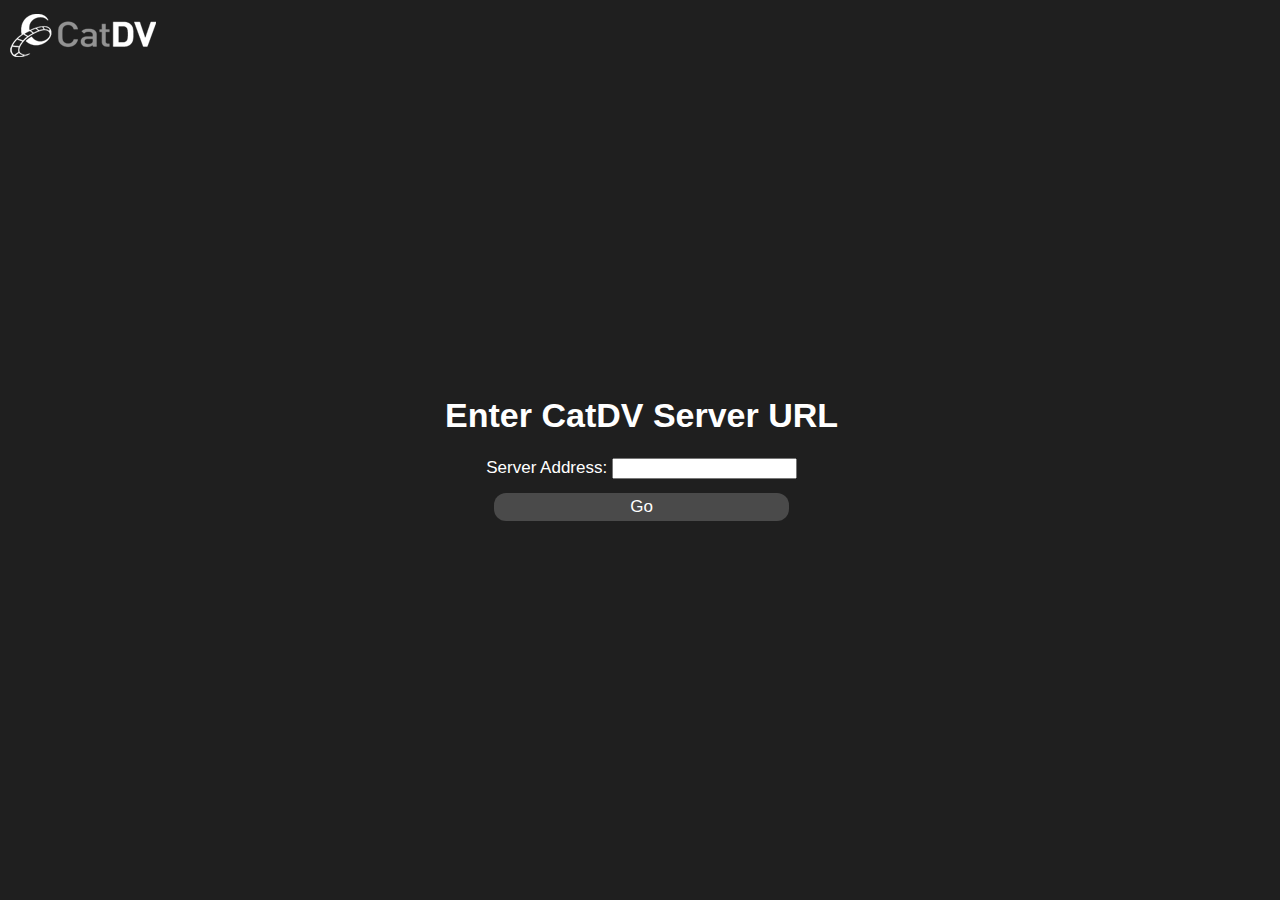
<file: source/assets/index.html>
<!DOCTYPE html>
<html lang="en">
<head>
    <meta charset="UTF-8">
    <link rel="stylesheet" href="style.css">
    <title>CatDV Server Resolve Plugin</title>
</head>
<body>
    <img id="logo" src="resources/logo.png">
    <div id="window" class="center_children">
        <div id="main" class="center_children">
            <form style="margin-bottom:10px">
                <h1>Enter CatDV Server URL</h1>
                <label for="address">Server Address:</label>
                <input type="text" id="address" name="address"><br>
            </form>

            <button type="button" id="go_to_server_button" name="go_to_server">Go</button>

            <div id="response-container"></div>
        </div>
    </div>
</body>

<script>
    let webviewReady = false

    window.addEventListener("pywebviewready", function() {
        webviewReady = true
    })

    const button = document.getElementById("go_to_server_button")

    button.addEventListener("click", () => {
        let container = document.getElementById('address')
        let entered_text = container.value
        window.location.assign(entered_text)
    })
</script>

</html>
</file>
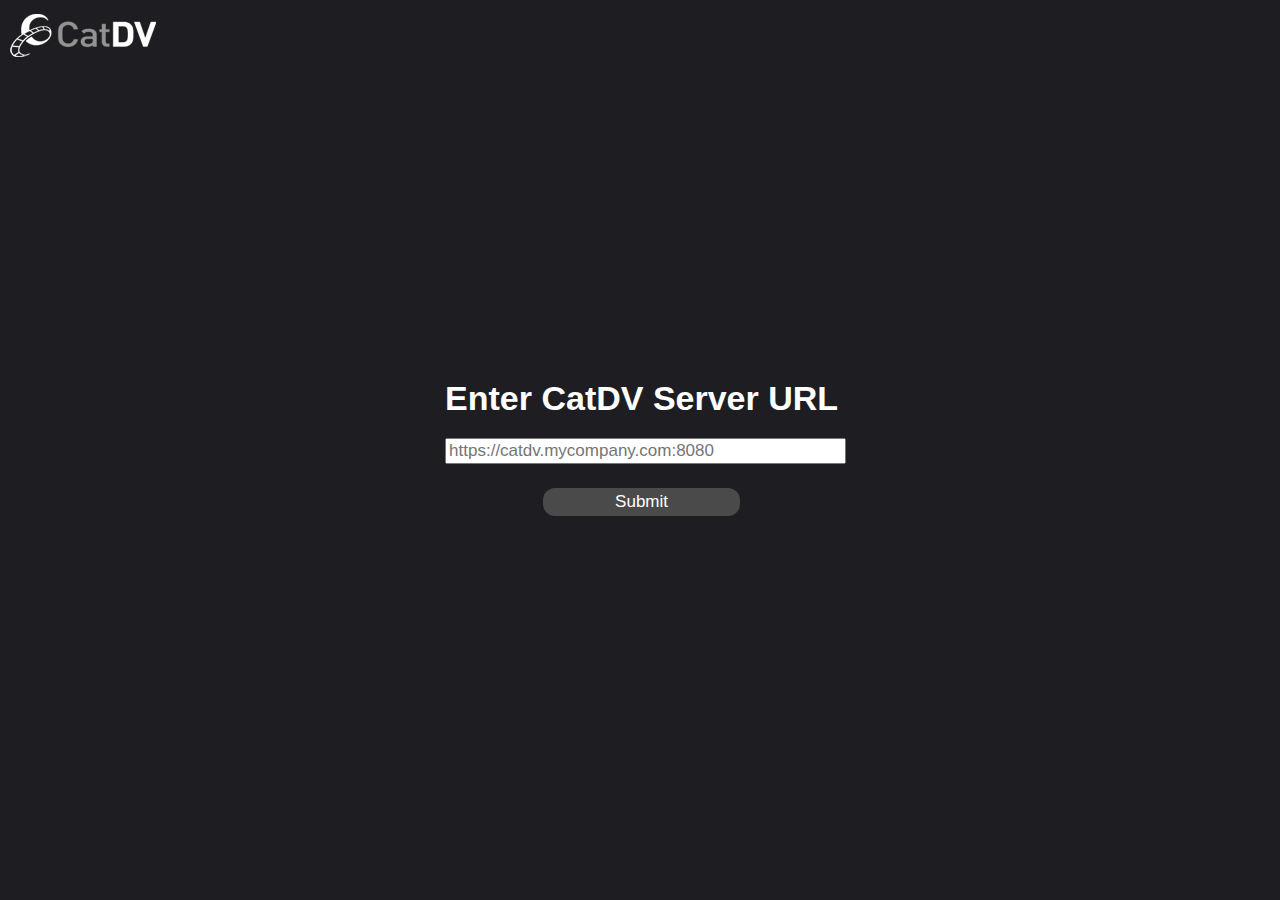
<file: catdv-resolve/src/catdv-resolve/static/index.html>
<!DOCTYPE html>
<html lang="en">
<head>
    <meta charset="UTF-8">
    <link rel="stylesheet" href="./style.css">
    <title>CatDV Server Resolve Plugin</title>
</head>
<body>
    <img id="logo" src="./resources/logo.png">
    <div id="window" class="center_children">
        <div id="main">
            <form id="go_to_server_form" action="">
                <h1>Enter CatDV Server URL</h1>
                <input type="url" id="address" name="address" placeholder="https://catdv.mycompany.com:8080" style="margin-bottom: 20px">
                <input type="submit" class="form-submit-button">
            </form>

            <div id="response-container"></div>
        </div>
    </div>
</body>

<script>
    let webviewReady = false

    window.addEventListener("pywebviewready", function() {
        webviewReady = true
    })

    const form = document.getElementById("go_to_server_form")

    form.addEventListener("submit", (event) => {
        event.preventDefault()

        if (!webviewReady) {
            alert("Please wait a moment...")
            return
        }

        let container = document.getElementById('address')
        let entered_text = container.value

        if (entered_text === "") {
            alert("Please provide a CatDV web panel URL.")
            return
        }

        pywebview.api.load_server_url(entered_text)
    })
</script>

</html>
</file>
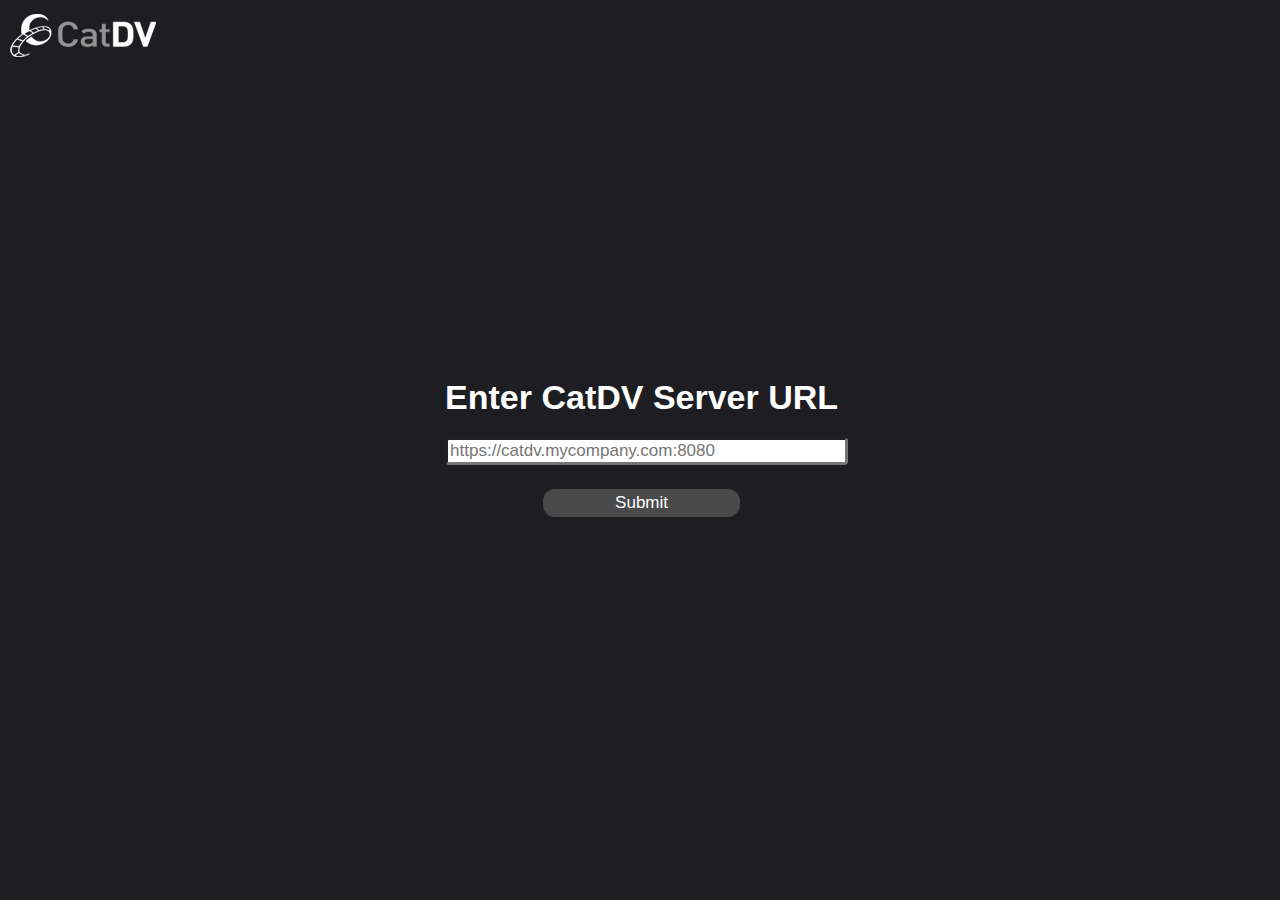
<file: catdv_resolve/src/catdv_resolve/static/index.html>
<!DOCTYPE html>
<html lang="en">
<head>
    <meta charset="UTF-8">
    <link rel="stylesheet" href="./style.css">
    <title>CatDV Server Resolve Plugin</title>
</head>
<body>
    <img id="logo" src="./resources/logo.png">
    <div id="window" class="center_children">
        <div id="main">
            <form id="go_to_server_form" action="">
                <h1>Enter CatDV Server URL</h1>
                <label for="address"></label>
                <input type="url" id="address" name="address" placeholder="https://catdv.mycompany.com:8080" style="margin-bottom: 20px">
                <input type="submit" class="form-submit-button">
            </form>

            <div id="response-container"></div>
        </div>
    </div>
</body>

<script>
    let webviewReady = false

    window.addEventListener("pywebviewready", function() {
        webviewReady = true
    })

    const form = document.getElementById("go_to_server_form")
    const url_field = document.getElementById('address')

    form.addEventListener("submit", async (event) => {
        event.preventDefault();

        if (!webviewReady) {
            alert("Please wait a moment...")
            return
        }

        await validate_address()
        if (!url_field.checkValidity()) {
            console.log("woow. bad")
            return;
        }

        pywebview.api.load_catdv_server_resolve_panel(url_field.value);
    })

    function client_validate_address() {
        if (url_field.validity.typeMismatch) {
            url_field.setCustomValidity("Please enter a URL.");
            return false;
        }

        let entered_text = url_field.value;

        if (entered_text === "") {
            url_field.setCustomValidity("Please provide a CatDV web panel URL.");
            return false;
        }

        let entered_URL = new URL(entered_text);

        if (!entered_URL.protocol in ["http:", "https:"]) {
            url_field.setCustomValidity("Please enter a HTTP URL.");
            return false;
        }

        url_field.setCustomValidity("")
        return true;
    }

    function server_validate_address() {
        let entered_URL = new URL(url_field.value);

        let validation_request_URL = new URL("/validate", document.URL);
        validation_request_URL.searchParams.append("url", entered_URL.toString());

        url_field.setCustomValidity("Checking for CatDV Server...");

        return fetch(validation_request_URL)
            .then((response) => {
                if (!response.ok) {
                    throw new Error("Not 2xx response from server", {cause: response});
                }
                return response.json();
            })
            .then((response_json) => {
                if (response_json.validation_result !== true) {
                    url_field.setCustomValidity("URL isn't recognised as a CatDV Server.");
                    return false;
                }
                url_field.setCustomValidity("");
                return true;
            })
            .catch((error) => {
                url_field.setCustomValidity("Could not verify that entered URL is a CatDV Server.");
                console.log(error);
            })
    }

    async function validate_address() {
        client_validate_address()
        if (!url_field.checkValidity()) {
            return false;
        }
        await server_validate_address()
        return url_field.checkValidity();
    }

    // https://developer.mozilla.org/en-US/docs/Learn/Forms/Form_validation#validating_forms_using_javascript
    url_field.addEventListener("blur", validate_address)
    url_field.addEventListener("input", client_validate_address)

</script>

</html>
</file>
<file: source/assets/style.css>
body {
    background: #1f1f1f;
    color: white;
    font-family: -apple-system, BlinkMacSystemFont, "Segoe UI", Roboto, Helvetica, Arial, sans-serif, "Apple Color Emoji", "Segoe UI Emoji", "Segoe UI Symbol";
    font-size: 17px;
}

button {
    background: #4a4a4a;
    border: none;
    color: white;
    padding: 4px;
    text-align: center;
    text-decoration: none;
    display: inline-block;
    font-size: 17px;
    font-family: -apple-system, BlinkMacSystemFont, "Segoe UI", Roboto, Helvetica, Arial, sans-serif, "Apple Color Emoji", "Segoe UI Emoji", "Segoe UI Symbol";
    margin: 4px 2px;
    border-radius: 12px;
}

.center_children {
    display: flex;
    align-content: center;
    align-items: center;
    text-align: center;
    justify-content: center;
}

#logo {
    position: absolute;
    left: 10px;
    top: 10px;
    min-height: 5%;

}

#window {
    height: 98%;
    width: 99%;
    position: absolute;
    margin: 0;
    padding: 0;
}

#main {
    display: flex;
    flex-direction: column;
}

#go_to_server_button {
    width: 75%
}
</file>
<file: catdv-resolve/src/catdv-resolve/static/style.css>
body {
    background: #1e1e22;
    color: white;
    font-family: -apple-system, BlinkMacSystemFont, "Segoe UI", Roboto, Helvetica, Arial, sans-serif, "Apple Color Emoji", "Segoe UI Emoji", "Segoe UI Symbol";
    font-size: 17px;
}

h1 {
    margin-top: 0;
    margin-bottom: 20px;
}

input {
    font-size: inherit;
    width: 100%;
}

.form-submit-button {
    background: #4a4a4a;
    border: none;
    color: white;
    padding: 4px;
    text-align: center;
    text-decoration: none;
    display: inline-block;
    font-size: 17px;
    font-family: -apple-system, BlinkMacSystemFont, "Segoe UI", Roboto, Helvetica, Arial, sans-serif, "Apple Color Emoji", "Segoe UI Emoji", "Segoe UI Symbol";
    margin: 4px 2px;
    border-radius: 12px;
    width: 50%;
}

.form-submit-button:hover {
	background: #2f2f2f;
}

.center_children {
    display: flex;
    align-content: center;
    align-items: center;
    text-align: center;
    justify-content: center;
}

#logo {
    position: absolute;
    left: 10px;
    top: 10px;
    min-height: 5%;

}

#window {
    height: 98%;
    width: 99%;
    position: absolute;
    margin: 0;
    padding: 0;
}

#main {
    display: flex;
    flex-direction: column;
}

#go_to_server_button {
    width: 75%
}
</file>
<file: catdv_resolve/src/catdv_resolve/static/style.css>
:root {
    --color-invalid: #db3832;
    --color-valid: #32a84a;
}

body {
    background: #1e1e22;
    color: white;
    font-family: -apple-system, BlinkMacSystemFont, "Segoe UI", Roboto, Helvetica, Arial, sans-serif, "Apple Color Emoji", "Segoe UI Emoji", "Segoe UI Symbol";
    font-size: 17px;
}

h1 {
    margin-top: 0;
    margin-bottom: 20px;
}

input {
    font-size: inherit;
    width: 100%;
    border-width: 3px;
    border-radius: 4px;
}

/* https://css-tricks.com/snippets/css/form-validation-styling-on-input-focus/ */
/* Only show invalid ring while not focused */
input:not(:focus):not(:placeholder-shown):invalid {
  border-color: var(--color-invalid);
}
/* Only show valid ring while not focused and if a value is entered */
/* :empty won't work here as that targets elements that have no children. Therefore employ :placeholder-shown */
input:not(:focus):not(:placeholder-shown):valid {
  border-color: var(--color-valid);
}

.form-submit-button {
    background: #4a4a4a;
    border: none;
    color: white;
    padding: 4px;
    text-align: center;
    text-decoration: none;
    display: inline-block;
    font-size: 17px;
    font-family: -apple-system, BlinkMacSystemFont, "Segoe UI", Roboto, Helvetica, Arial, sans-serif, "Apple Color Emoji", "Segoe UI Emoji", "Segoe UI Symbol";
    margin: 4px 2px;
    border-radius: 12px;
    width: 50%;
}

.form-submit-button:hover {
	background: #2f2f2f;
}

.center_children {
    display: flex;
    align-content: center;
    align-items: center;
    text-align: center;
    justify-content: center;
}

#logo {
    position: absolute;
    left: 10px;
    top: 10px;
    min-height: 5%;

}

#window {
    height: 98%;
    width: 99%;
    position: absolute;
    margin: 0;
    padding: 0;
}

#main {
    display: flex;
    flex-direction: column;
}

#go_to_server_button {
    width: 75%
}
</file>
